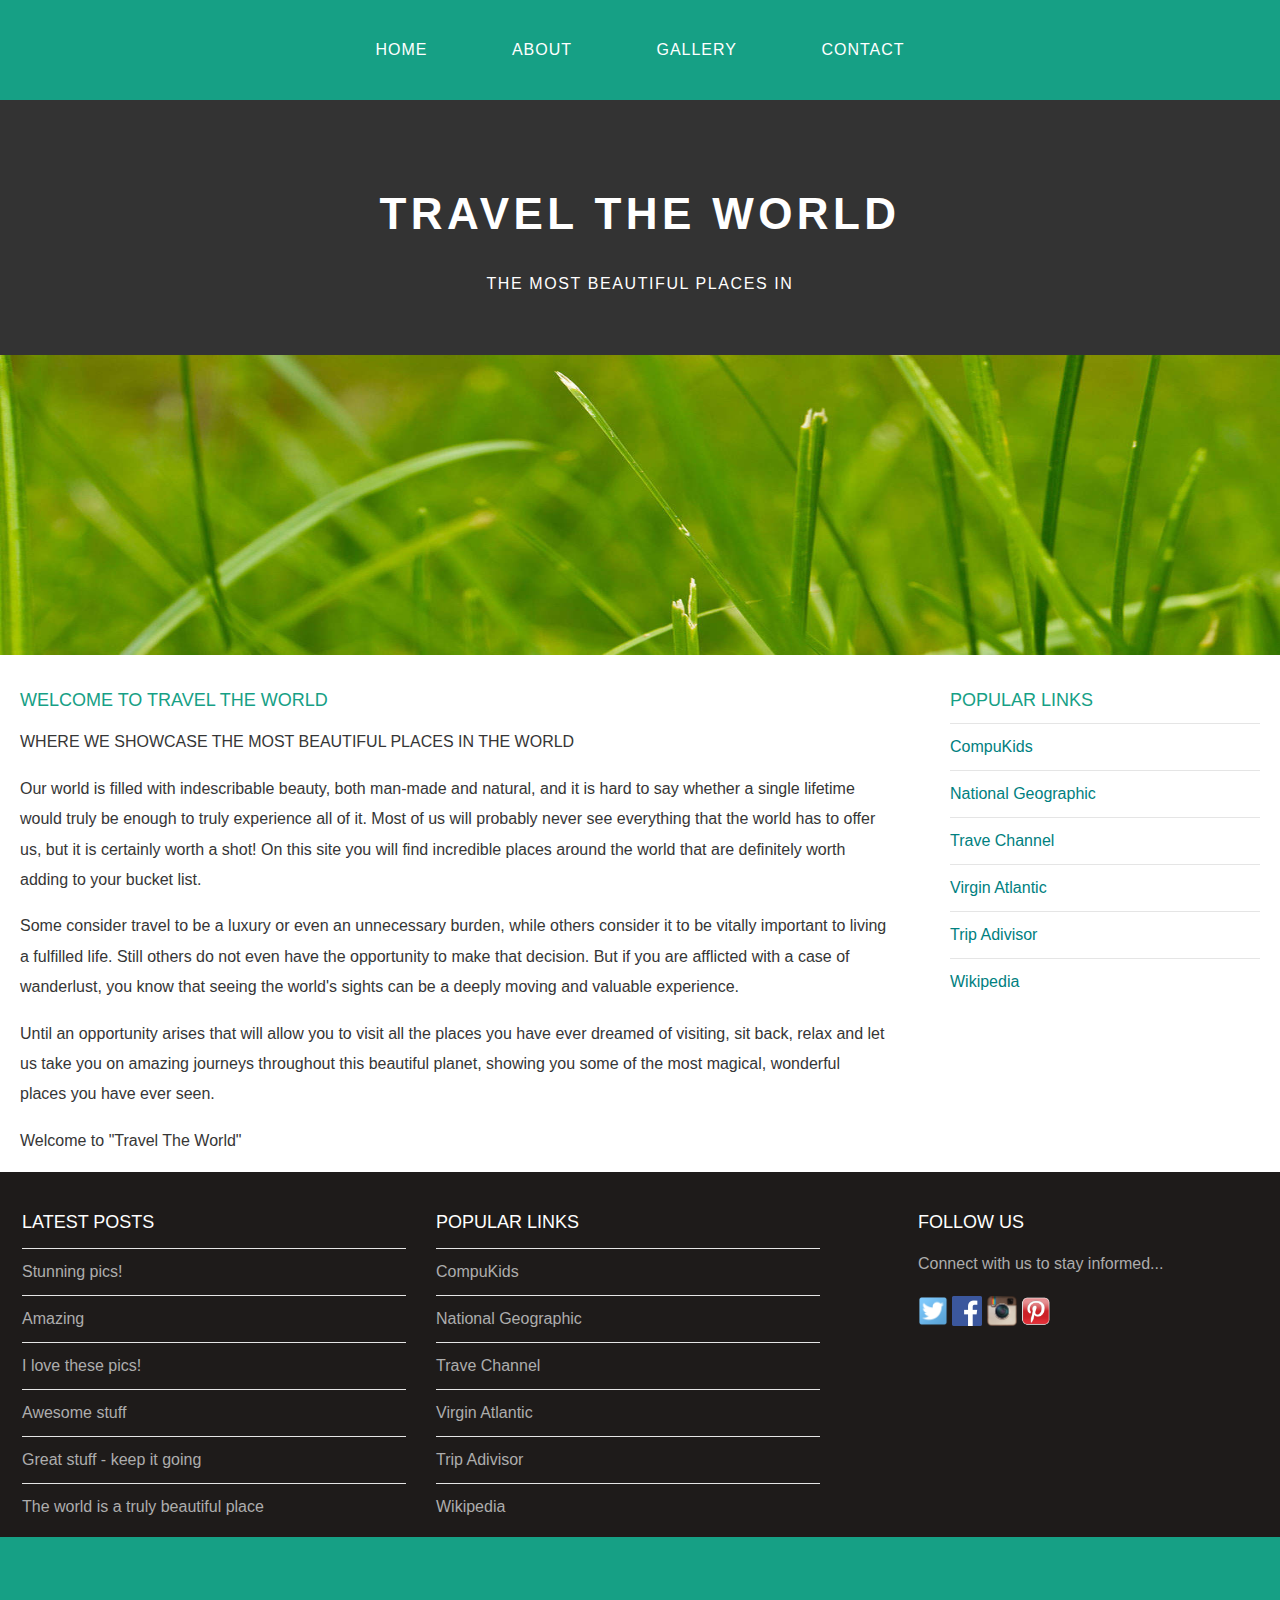
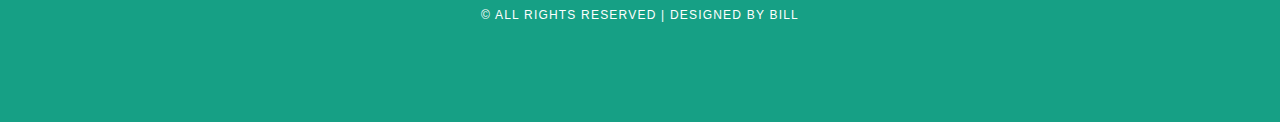
<file: index.html>
<!DOCTYPE html>
<html>
    <head>
        <title>Travel The World</title>
        <link rel="stylesheet" href="style.css" />
    </head>

    <body>
        <div id="menu">
            <ul>
                <li><a href="#">Home</a></li>
                <li><a href="about.html">About</a></li>
                <li><a href="gallery.html">Gallery</a></li>
                <li><a href="contact.html">Contact</a></li>
                </ul>
        </div>

    <div id="header">
         <h1>TRAVEL THE WORLD</h1>
         <p>THE MOST BEAUTIFUL PLACES IN</p>
    </div>
    <div id="banner">
        <img src="images/pic01.jpg"/>
    </div>

    <div id="page">
        <div id="content">
            <h2>Welcome To Travel The World</h2>
            <p>WHERE WE SHOWCASE THE MOST BEAUTIFUL PLACES IN THE WORLD</p>
            <p>Our world is filled with indescribable beauty, both man-made and natural, and it is hard to say whether a single lifetime would truly be enough to truly experience all of it. Most of us will probably never see everything that the world has to offer us, but it is certainly worth a shot! On this site you will find incredible places around the world that are definitely worth adding to your bucket list.</p>
            <p>Some consider travel to be a luxury or even an unnecessary burden, while others consider it to be vitally important to living a fulfilled life. Still others do not even have the opportunity to make that decision. But if you are afflicted with a case of wanderlust, you know that seeing the world's sights can be a deeply moving and valuable experience.</p>
            <p>Until an opportunity arises that will allow you to visit all the places you have ever dreamed of visiting, sit back, relax and let us take you on amazing journeys throughout this beautiful planet, showing you some of the most magical, wonderful places you have ever seen.</p>
            
            <p>Welcome to "Travel The World"</p>
        
        </div>
    <div id="sidebar">
        <h2>Popular links </h2>
        <ul class="styled">
              <li><a href="http://www.compukids.me">CompuKids</a></li>
              <li><a href="http://www.nationalgeographic.com/">National Geographic</a></li>
              <li><a href="http://www.travelchannel.com/">Trave Channel</a></li>
              <li><a href="http://www.virgin-atlantic.com/us/en.html">Virgin Atlantic</a></li>
              <li><a href="http://www.tripadvisor.com">Trip Adivisor</a></li>
              <li><a href="https://en.wikipedia.org/wiki/Main_Page">Wikipedia</a></li>   
          </ul>
      </div>
    </div>

    <div id="footer">
           <div id="box1">
              <h2> Latest posts</h2>
              <ul class="styled">
                <li><a href="#">Stunning pics!</a></li>
                <li><a href="#">Amazing</a></li>
                <li><a href="#">I love these pics!</a></li>
                <li><a href="#">Awesome stuff</a></li>
                <li><a href="#">Great stuff - keep it going</a></li>
                <li><a href="#">The world is a truly beautiful place</a></li>
             </ul>
           </div>

           <div id="box2">
            <h2> Popular links</h2>
            <ul class="styled">
                <li><a href="http://www.compukids.me">CompuKids</a></li>
                <li><a href="http://www.nationalgeographic.com/">National Geographic</a></li>
                <li><a href="http://www.travelchannel.com/">Trave Channel</a></li>
                <li><a href="http://www.virgin-atlantic.com/us/en.html">Virgin Atlantic</a></li>
                <li><a href="http://www.tripadvisor.com">Trip Adivisor</a></li>
                <li><a href="https://en.wikipedia.org/wiki/Main_Page">Wikipedia</a></li>
                </ul>
           </div>

           <div id="box3">
            <h2>Follow Us</h2>
            <p>Connect with us to stay informed...</p>
            <a href="#"><img src="images/twitter.png" height="30"/></a>
            <a href="#"><img src="images/facebook.png" height="30"/></a>
            <a href="#"><img src="images/instagram.png" height="30"/></a>
            <a href="#"><img src="images/pinterest.png" height="30"/></a>
           </div>
       </div>
       <div id="copyright">
        <p>&copy All Rights Reserved | Designed by Bill</p>
       </div>

         </body>
    </html>
</file>
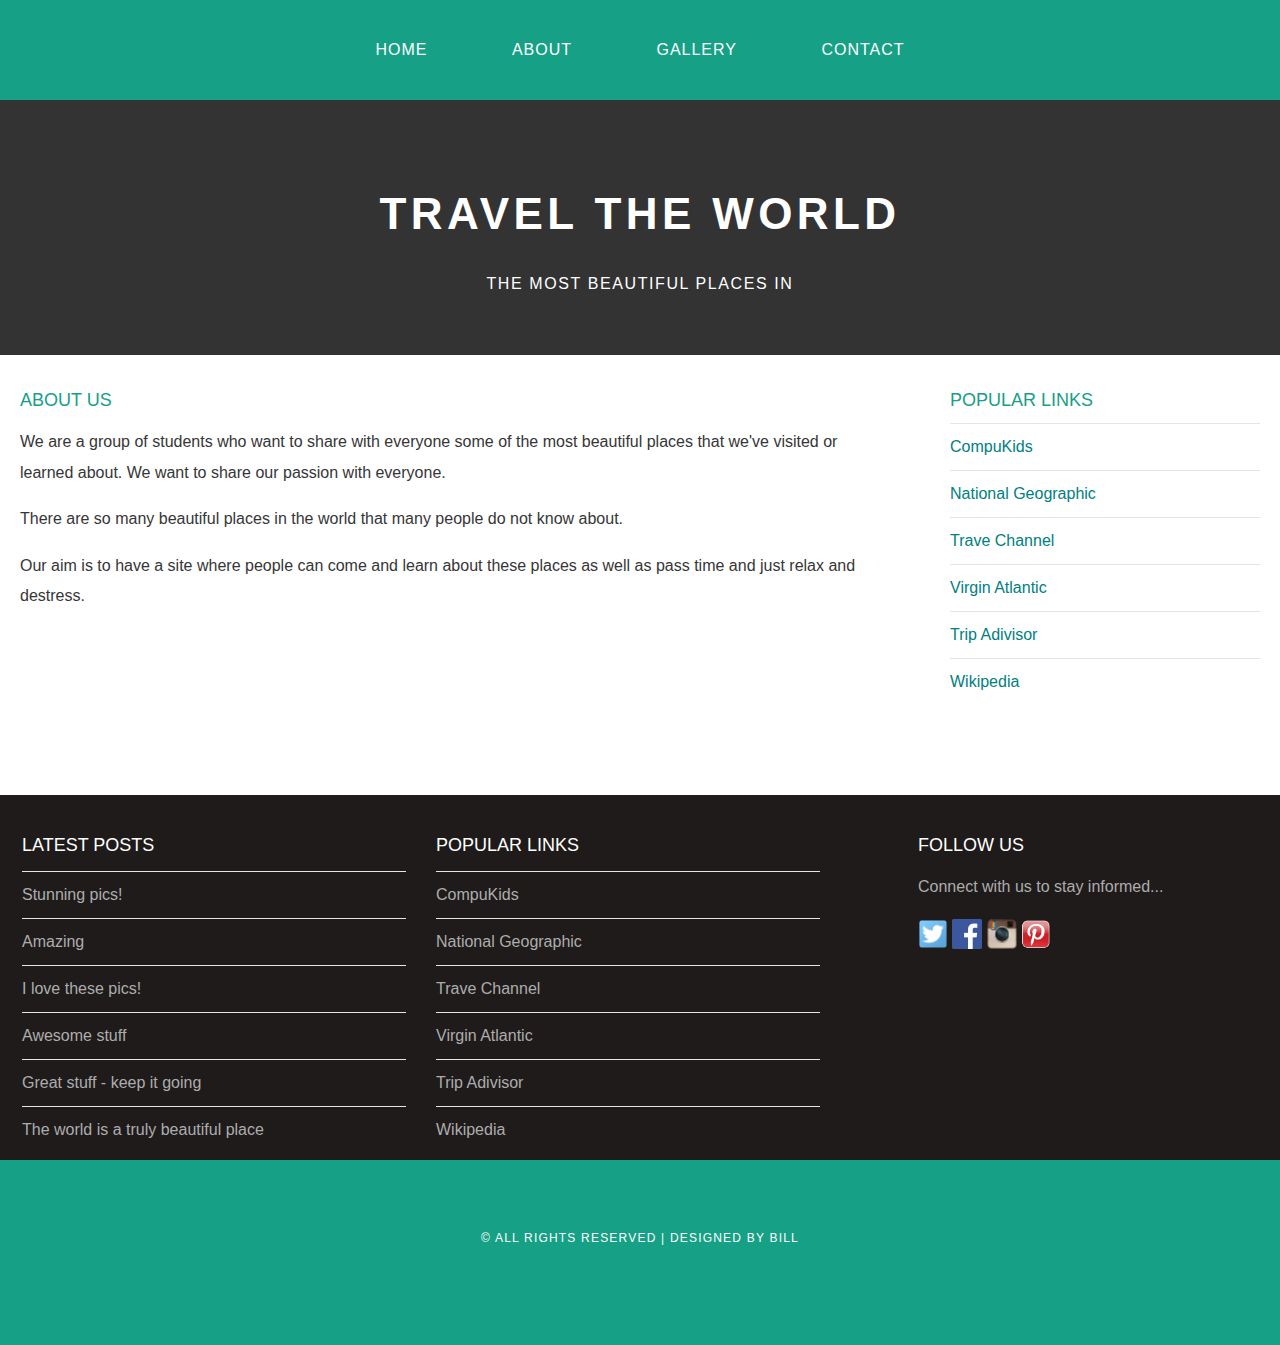
<file: about.html>
<!DOCTYPE html>
<html>
    <head>
        <title>Travel The World</title>
        <link rel="stylesheet" href="style.css" />
    </head>

    <body>
        <div id="menu">
            <ul>
                <li><a href="index.html">Home</a></li>
                <li><a href="#">About</a></li>
                <li><a href="gallery.html">Gallery</a></li>
                <li><a href="contact.html">Contact</a></li>
                </ul>
        </div>

    <div id="header">
         <h1>TRAVEL THE WORLD</h1>
         <p>THE MOST BEAUTIFUL PLACES IN</p>
    </div>

    <div id="page">
        <div id="content">
            <h2>About Us</h2>
            <p>We are a group of students who want to share with everyone some of the most beautiful places that we've visited or learned about. We want to share our passion with everyone.</p>
            <p>There are so many beautiful places in the world that many people do not know about. </p>
            <p>Our aim is to have a site where people can come and learn about these places as well as pass time and just relax and destress. </p>

        </div>
    <div id="sidebar">
        <h2>Popular links </h2>
        <ul class="styled">
              <li><a href="http://www.compukids.me">CompuKids</a></li>
              <li><a href="http://www.nationalgeographic.com/">National Geographic</a></li>
              <li><a href="http://www.travelchannel.com/">Trave Channel</a></li>
              <li><a href="http://www.virgin-atlantic.com/us/en.html">Virgin Atlantic</a></li>
              <li><a href="http://www.tripadvisor.com">Trip Adivisor</a></li>
              <li><a href="https://en.wikipedia.org/wiki/Main_Page">Wikipedia</a></li>   
          </ul>
      </div>
    </div>

    <div id="footer">
           <div id="box1">
              <h2> Latest posts</h2>
              <ul class="styled">
                <li><a href="#">Stunning pics!</a></li>
                <li><a href="#">Amazing</a></li>
                <li><a href="#">I love these pics!</a></li>
                <li><a href="#">Awesome stuff</a></li>
                <li><a href="#">Great stuff - keep it going</a></li>
                <li><a href="#">The world is a truly beautiful place</a></li>
             </ul>
           </div>

           <div id="box2">
            <h2> Popular links</h2>
            <ul class="styled">
                <li><a href="http://www.compukids.me">CompuKids</a></li>
                <li><a href="http://www.nationalgeographic.com/">National Geographic</a></li>
                <li><a href="http://www.travelchannel.com/">Trave Channel</a></li>
                <li><a href="http://www.virgin-atlantic.com/us/en.html">Virgin Atlantic</a></li>
                <li><a href="http://www.tripadvisor.com">Trip Adivisor</a></li>
                <li><a href="https://en.wikipedia.org/wiki/Main_Page">Wikipedia</a></li>
                </ul>
           </div>

           <div id="box3">
            <h2>Follow Us</h2>
            <p>Connect with us to stay informed...</p>
            <a href="#"><img src="images/twitter.png" height="30"/></a>
            <a href="#"><img src="images/facebook.png" height="30"/></a>
            <a href="#"><img src="images/instagram.png" height="30"/></a>
            <a href="#"><img src="images/pinterest.png" height="30"/></a>
           </div>
       </div>
       <div id="copyright">
        <p>&copy All Rights Reserved | Designed by Bill</p>
       </div>

         </body>
    </html>
</file>
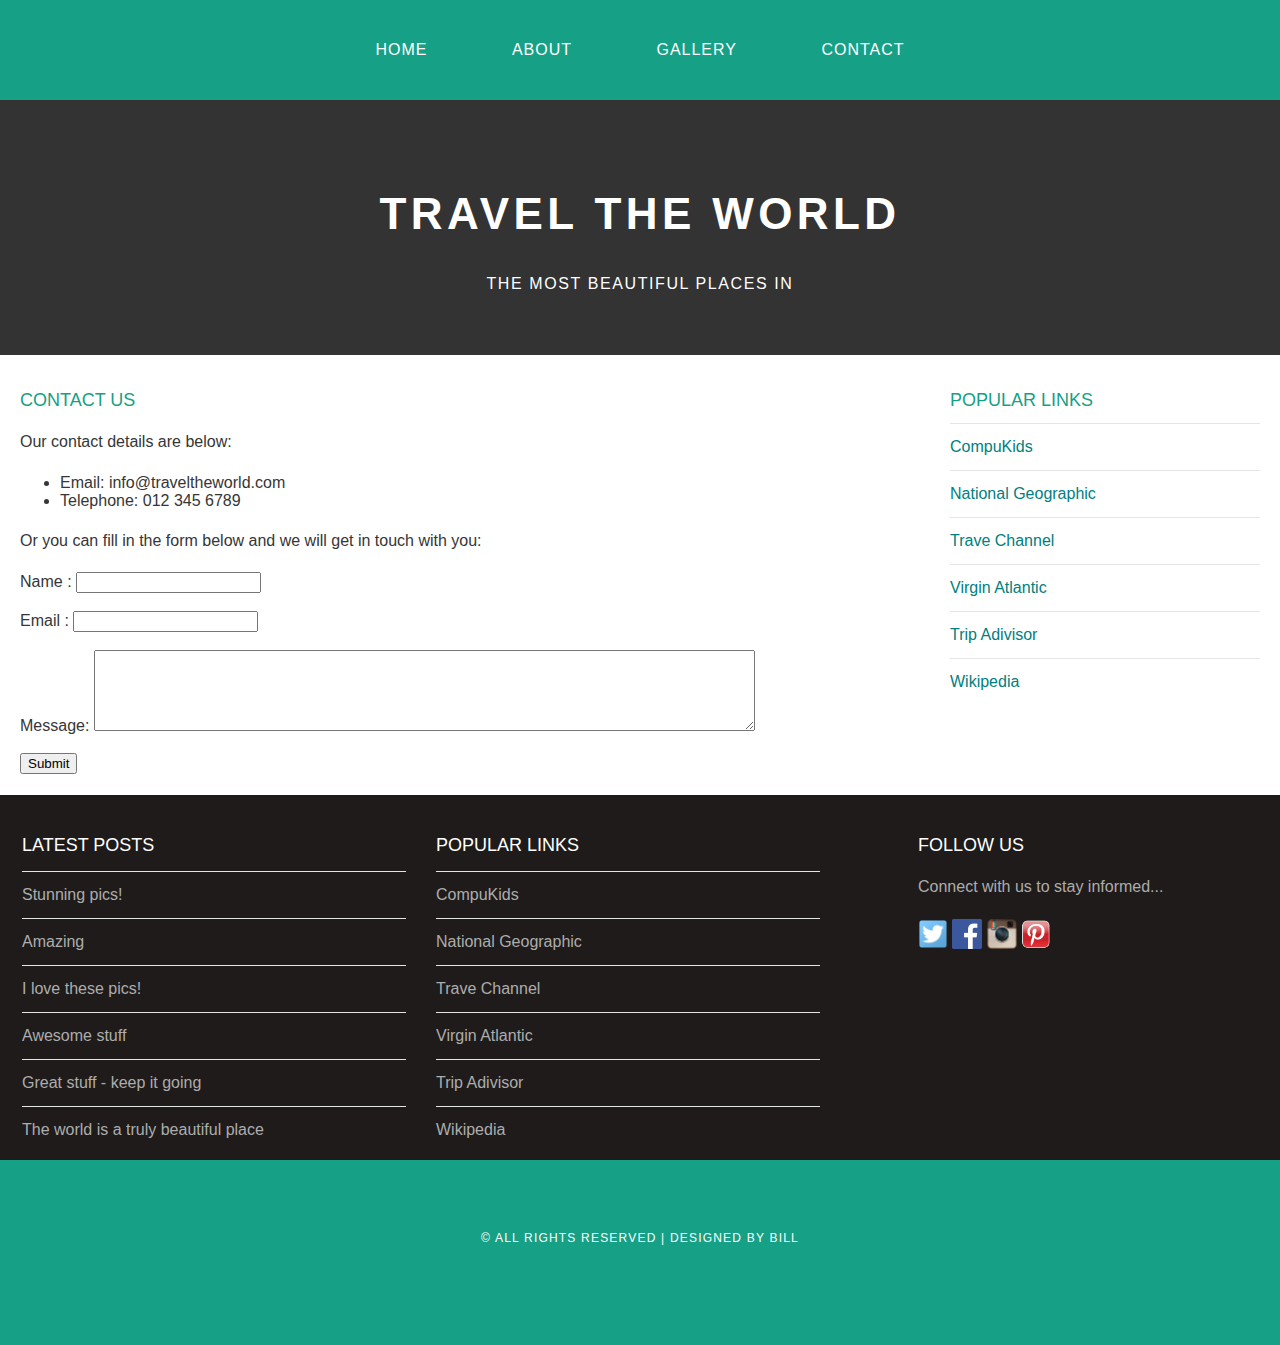
<file: contact.html>
<!DOCTYPE html>
<html>
    <head>
        <title>Travel The World</title>
        <link rel="stylesheet" href="style.css" />
    </head>

    <body>
        <div id="menu">
            <ul>
                <li><a href="index.html">Home</a></li>
                <li><a href="about.html">About</a></li>
                <li><a href="gallery.html">Gallery</a></li>
                <li><a href="#">Contact</a></li>
                </ul>
        </div>

    <div id="header">
         <h1>TRAVEL THE WORLD</h1>
         <p>THE MOST BEAUTIFUL PLACES IN</p>
    </div>

    <div id="page">
        <div id="content">
            <h2>Contact Us</h2>
            <p>Our contact details are below:</p>
         <ul class="style1">
         <li>Email: info@traveltheworld.com</li>
         <li>Telephone: 012 345 6789</li>
     </ul>

   <p>Or you can fill in the form below and we will get in touch with you:</p>
   <form>
        Name     : <input type="text" /><br/><br/>
        Email     : <input type="email" /><br/><br/>
        Message: <textarea cols="80" rows="5"></textarea><br/><br/>
        <input type="submit" value="Submit"/>
   </form>
        </div>
    <div id="sidebar">
        <h2>Popular links </h2>
        <ul class="styled">
              <li><a href="http://www.compukids.me">CompuKids</a></li>
              <li><a href="http://www.nationalgeographic.com/">National Geographic</a></li>
              <li><a href="http://www.travelchannel.com/">Trave Channel</a></li>
              <li><a href="http://www.virgin-atlantic.com/us/en.html">Virgin Atlantic</a></li>
              <li><a href="http://www.tripadvisor.com">Trip Adivisor</a></li>
              <li><a href="https://en.wikipedia.org/wiki/Main_Page">Wikipedia</a></li>   
          </ul>
      </div>
    </div>

    <div id="footer">
           <div id="box1">
              <h2> Latest posts</h2>
              <ul class="styled">
                <li><a href="#">Stunning pics!</a></li>
                <li><a href="#">Amazing</a></li>
                <li><a href="#">I love these pics!</a></li>
                <li><a href="#">Awesome stuff</a></li>
                <li><a href="#">Great stuff - keep it going</a></li>
                <li><a href="#">The world is a truly beautiful place</a></li>
             </ul>
           </div>

           <div id="box2">
            <h2> Popular links</h2>
            <ul class="styled">
                <li><a href="http://www.compukids.me">CompuKids</a></li>
                <li><a href="http://www.nationalgeographic.com/">National Geographic</a></li>
                <li><a href="http://www.travelchannel.com/">Trave Channel</a></li>
                <li><a href="http://www.virgin-atlantic.com/us/en.html">Virgin Atlantic</a></li>
                <li><a href="http://www.tripadvisor.com">Trip Adivisor</a></li>
                <li><a href="https://en.wikipedia.org/wiki/Main_Page">Wikipedia</a></li>
                </ul>
           </div>

           <div id="box3">
            <h2>Follow Us</h2>
            <p>Connect with us to stay informed...</p>
            <a href="#"><img src="images/twitter.png" height="30"/></a>
            <a href="#"><img src="images/facebook.png" height="30"/></a>
            <a href="#"><img src="images/instagram.png" height="30"/></a>
            <a href="#"><img src="images/pinterest.png" height="30"/></a>
           </div>
       </div>
       <div id="copyright">
        <p>&copy All Rights Reserved | Designed by Bill</p>
       </div>

         </body>
    </html>
</file>
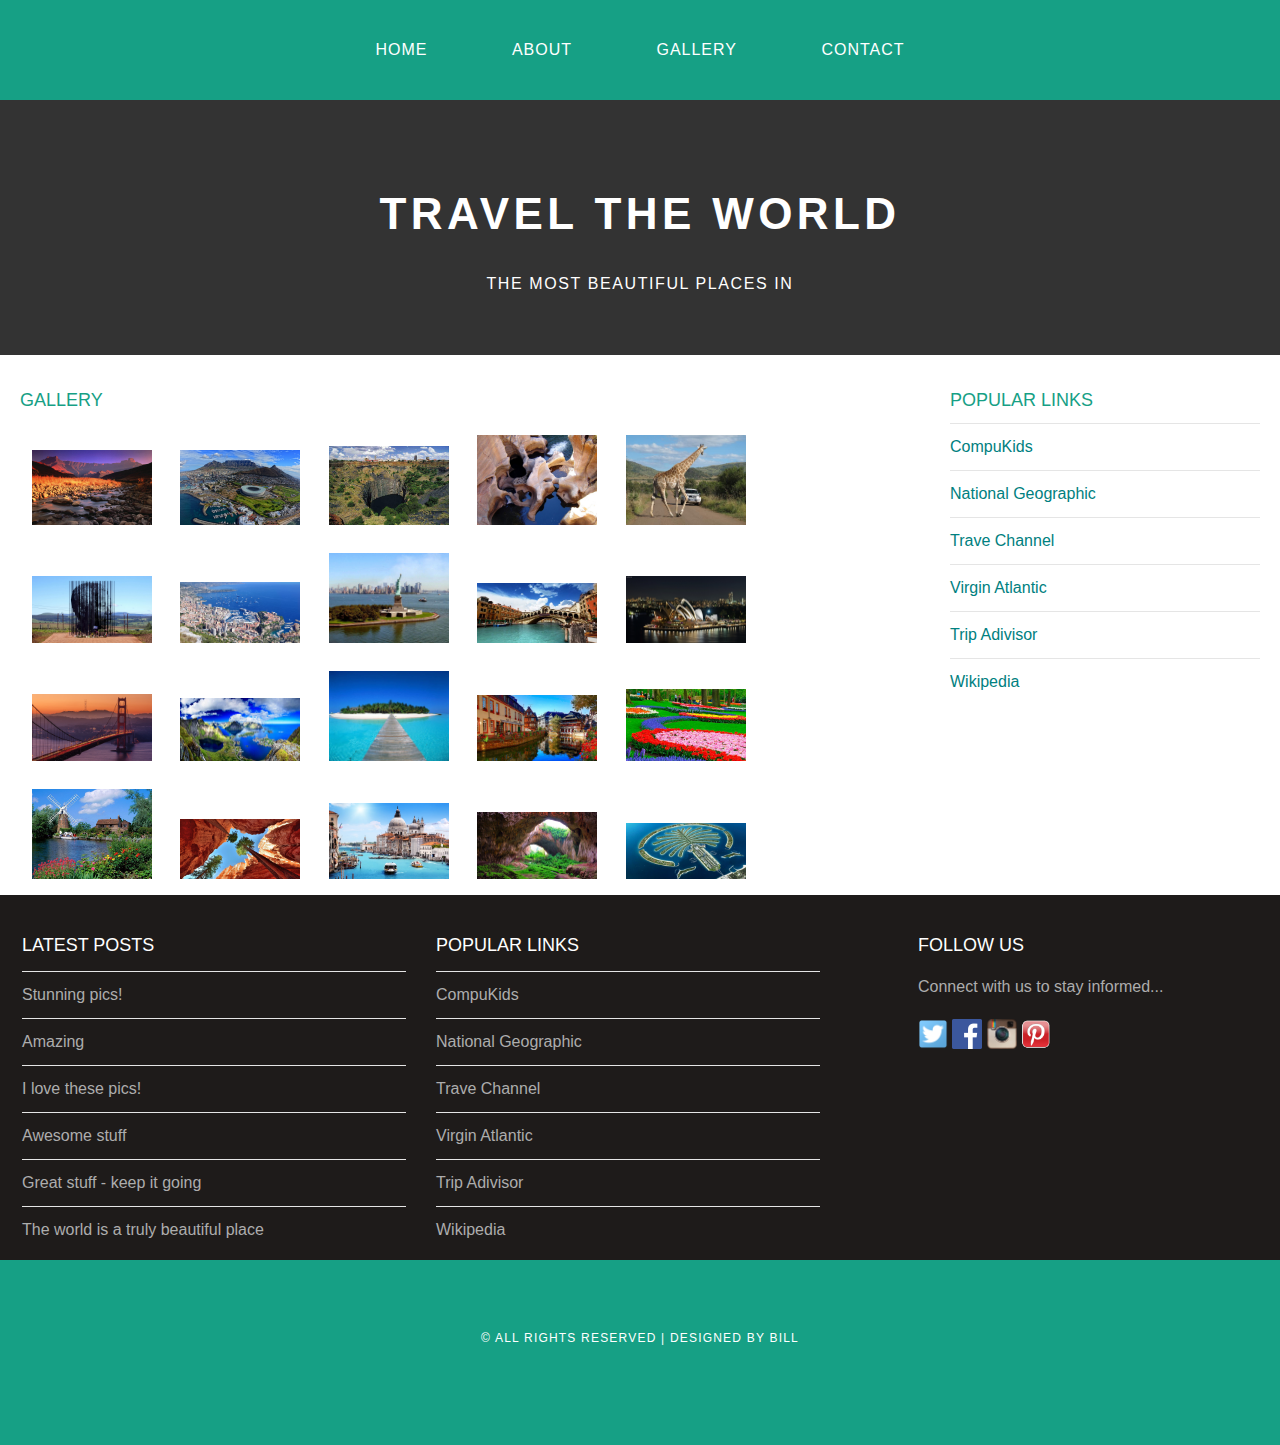
<file: gallery.html>
<!DOCTYPE html>
<html>
    <head>
        <title>Travel The World</title>
        <link rel="stylesheet" href="style.css" />
    </head>

    <body>
        <div id="menu">
            <ul>
                <li><a href="index.html">Home</a></li>
                <li><a href="#">About</a></li>
                <li><a href="#">Gallery</a></li>
                <li><a href="contact.html">Contact</a></li>
                </ul>
        </div>

    <div id="header">
         <h1>TRAVEL THE WORLD</h1>
         <p>THE MOST BEAUTIFUL PLACES IN</p>
    </div>

    <div id="page">
        <div id="content">
            <h2>Gallery</h2>
           <div id="gallery">
            <img src="images/pic1.jpg" />
            <img src="images/pic2.jpg"/> 
            <img src="images/pic3.jpg"/>
            <img src="images/pic4.jpg"/>
            <img src="images/pic5.jpg"/>
            <img src="images/pic6.jpg"/>
            <img src="images/pic7.jpg"/>
            <img src="images/pic8.jpg"/>
            <img src="images/pic9.jpg"/>
            <img src="images/pic10.jpg"/>
            <img src="images/pic11.jpg"/>
            <img src="images/pic12.jpg"/>
            <img src="images/pic13.jpg"/>
            <img src="images/pic14.jpg"/>
            <img src="images/pic15.jpg"/>
            <img src="images/pic16.jpg"/>
            <img src="images/pic17.jpg"/>
            <img src="images/pic18.jpg"/>
            <img src="images/pic19.jpg"/>
            <img src="images/pic20.jpg"/>
          </div>
        </div>
    <div id="sidebar">
        <h2>Popular links </h2>
        <ul class="styled">
              <li><a href="http://www.compukids.me">CompuKids</a></li>
              <li><a href="http://www.nationalgeographic.com/">National Geographic</a></li>
              <li><a href="http://www.travelchannel.com/">Trave Channel</a></li>
              <li><a href="http://www.virgin-atlantic.com/us/en.html">Virgin Atlantic</a></li>
              <li><a href="http://www.tripadvisor.com">Trip Adivisor</a></li>
              <li><a href="https://en.wikipedia.org/wiki/Main_Page">Wikipedia</a></li>   
          </ul>
      </div>
    </div>

    <div id="footer">
           <div id="box1">
              <h2> Latest posts</h2>
              <ul class="styled">
                <li><a href="#">Stunning pics!</a></li>
                <li><a href="#">Amazing</a></li>
                <li><a href="#">I love these pics!</a></li>
                <li><a href="#">Awesome stuff</a></li>
                <li><a href="#">Great stuff - keep it going</a></li>
                <li><a href="#">The world is a truly beautiful place</a></li>
             </ul>
           </div>

           <div id="box2">
            <h2> Popular links</h2>
            <ul class="styled">
                <li><a href="http://www.compukids.me">CompuKids</a></li>
                <li><a href="http://www.nationalgeographic.com/">National Geographic</a></li>
                <li><a href="http://www.travelchannel.com/">Trave Channel</a></li>
                <li><a href="http://www.virgin-atlantic.com/us/en.html">Virgin Atlantic</a></li>
                <li><a href="http://www.tripadvisor.com">Trip Adivisor</a></li>
                <li><a href="https://en.wikipedia.org/wiki/Main_Page">Wikipedia</a></li>
                </ul>
           </div>

           <div id="box3">
            <h2>Follow Us</h2>
            <p>Connect with us to stay informed...</p>
            <a href="#"><img src="images/twitter.png" height="30"/></a>
            <a href="#"><img src="images/facebook.png" height="30"/></a>
            <a href="#"><img src="images/instagram.png" height="30"/></a>
            <a href="#"><img src="images/pinterest.png" height="30"/></a>
           </div>
       </div>
       <div id="copyright">
        <p>&copy All Rights Reserved | Designed by Bill</p>
       </div>

         </body>
    </html>
</file>
<file: style.css>
/* *********************************************************************************************** */
/*Universal styles                                                                                 */
/* *********************************************************************************************** */
body{
    margin: 0;
    padding: 0;
    background-color: #ffffff;
    font-family: 'Raleway' , sans-serif;
    font-size: 16px;
    font-weight: 400;
    color: #363636;
}

p{
    line-height: 190%;
}

a{
    text-decoration: none;
    color: teal;
}

/* *********************************************************************************************** */
/*Menu                                                                                             */
/* *********************************************************************************************** */

#menu{
    background-color: #16a085;
    height: 100px;
}

#menu ul{
    margin:0;
    padding: 0;
    list-style-type: none;
    text-align: center;
}

#menu li{
    display: inline-block;
}

#menu a{
    letter-spacing: 1px;
    text-decoration: none;
    text-align: center;
    text-transform: uppercase;
    font-size: 16px;
    line-height: 100px;
    color: #ffffff;

    padding: 0 40px;
    border: none;
    display: block;
}

#menu a:hover{
    background-color: #1abc9c;
}

/* *********************************************************************************************** */
/* Header                                                                                          */
/* *********************************************************************************************** */

#header{
    padding: 60px 0px 40px 0;
    background-color: #333333;
    text-align: center;
}

#header h1{
    letter-spacing: 0.1em;
    font-size: 44px;
    color: #ffffff;
}

#header p{
    letter-spacing:0.1em;
    color:#ffffff;
}


/* *********************************************************************************************** */
/* Banner                                                                                          */
/* *********************************************************************************************** */

#banner{
    height: 300px;
}

#banner img{
    width: 100%;
    height: 300px;
}


/* *********************************************************************************************** */
/* Page                                                                                          */
/* *********************************************************************************************** */

#page{
    min-height: 400px;
    padding: 20px;
}
#page h2{
    margin-bottom: 12px;
    text-transform: uppercase;
    font-weight: 400;
    font-size: 18px;
    color: #16a085;
}

/* CONTENT */

#content{
    float: left;
    width: 70%;  
}

/* SIDEBAR */

#sidebar{
    float: right;
    width: 25%;
}

/* Lists */

ul.styled{
    margin: 0;
    padding: 0;
    list-style-type: none;
}

ul.styled  li{
     border-top: solid 1px #e5e5e5;
     padding: 14px 0px;
}



/* *********************************************************************************************** */
/*Footer                                                                                          */
/* *********************************************************************************************** */

#footer{
    width: 100%;
    height: 340px;
    background-color: #1e1b1a;
    padding-top: 25px;
    padding-left: 22px;
    clear: both;
}
#footer h2{
    font-size: 18px;
    font-weight: 400;
    text-transform: uppercase;
    color: #ffffff;
}

#footer p{
    color: #adadad;
}

#footer a{
    color: #adadad;
}

#box1{
    float: left;
    width: 30%;
    padding-right: 30px;
}

#box2{
    float:left;
    width: 30%;
    padding-right: 30px;
}

#box3{
    float:right;
    width: 30%;
    padding-left: 0px;
}

/* *********************************************************************************************** */
/*Copyright                                                                                         */
/* *********************************************************************************************** */

#copyright{
    width: 100%;
    height: 130px;
    text-align: center;
    background-color: #16a085;
    padding-top: 55px;
    clear: both;
}

#copyright p{
    font-size: 12px;
    letter-spacing: 0.1em;
    text-transform: uppercase;
    color: #ffffff;
}

/* *********************************************************************************************** */
/*Gallery                                                                                         */
/* *********************************************************************************************** */

#gallery img{
    width: 120px;
    margin: 12px;
    -moz-transition: -moz-transform 0.5s ease-in;
	-webkit-transition: -webkit-transform 0.5s ease-in;
	-o-transition: -o-transform 0.5s ease-in;
}

#gallery img:hover{
    -moz-transform: scale(3);
	-webkit-transform : scale(3);
	-o-transform : scale(3);

}
</file>
